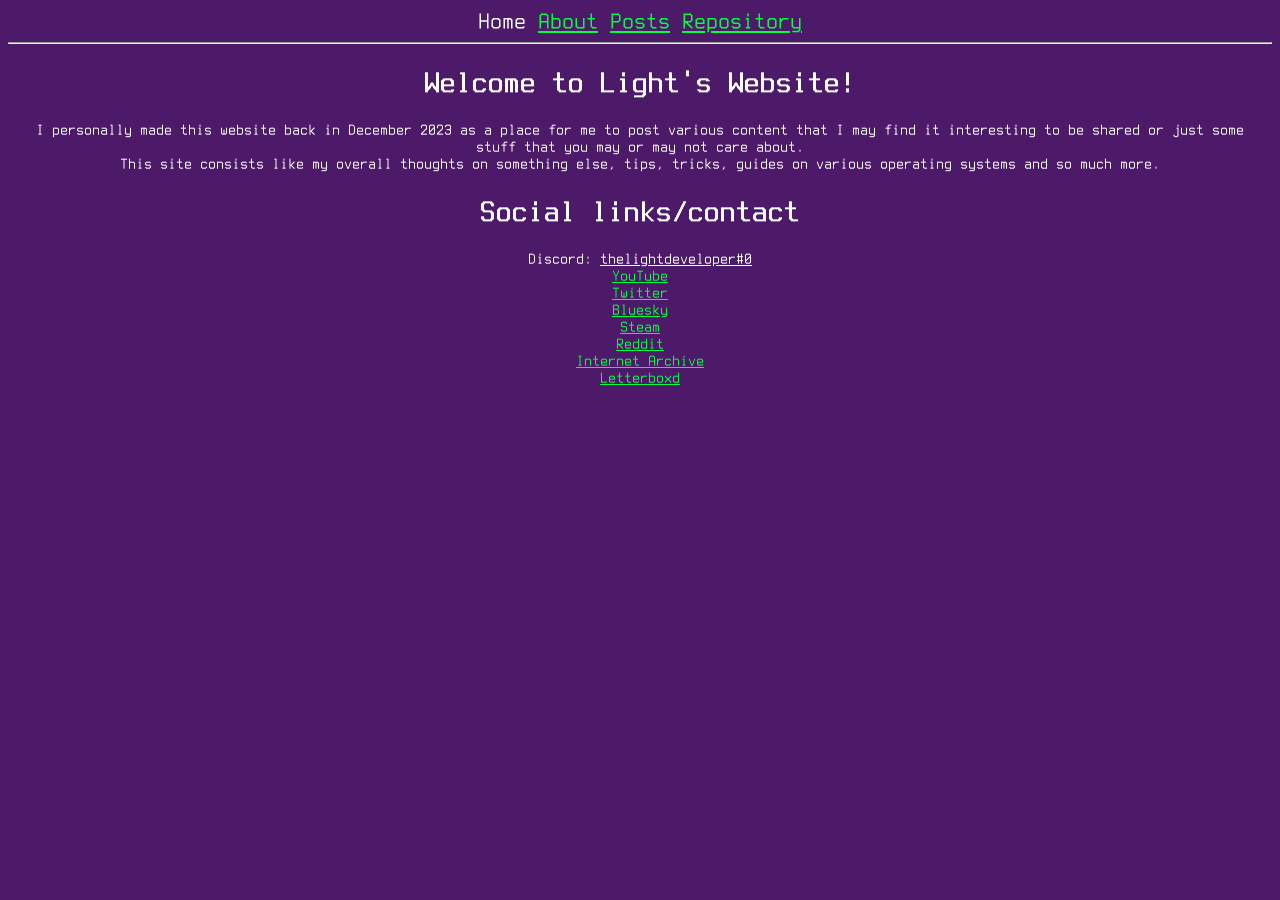
<file: index.html>
<!DOCTYPE html>
<html>
	<head>
		<meta charset="UTF-8">
		<meta name="viewport" content="width=device-width, initial-scale=1.0">
		<meta name="description" content="'Home">
		<meta name="author" content="Light">
		<title>Main Index - Light's Website</title>
		<link href="style.css" rel="stylesheet" type="text/css" media="all">
		<link rel="icon" type="image/ico" href="favicon.ico" />
	</head>
	<!-- Navigation bar start -->
	<div class="topnav">
		<a class="active">Home</a>
		<a href="/info/index.html">About</a>
		<a href="/posts/index.html">Posts</a>
		<a href="/repo/index.html">Repository</a>

	</div>
	<hr>
	<!-- Navigation bar end -->
	<!-- Site start -->
	<body>
		<div class="content">
			<div class="center">
				<h1>Welcome to Light's Website!</h1>
				I personally made this website back in December 2023 as a place for me to post various content that I may find it interesting to be shared or just some stuff that you may or may not care about.<br>
				This site consists like my overall thoughts on something else, tips, tricks, guides on various operating systems and so much more.
						<h1>Social links/contact</h1>
						 <div class="discord" title="Adding #0 is my own way of showing dissatisfaction with the username update back in mid 2023, as Discord still uses a #0 discriminator internally to this day. In an alternative timeline (if Discord would end up getting acquired by Microsoft?), it'd still be TheLightDeveloper#4422. You can still omit the #0 and just add 'thelightdeveloper'.">
                        Discord: <u>thelightdeveloper#0</u></div>
						<a href="https://www.youtube.com/channel/UC3E6286aHY95iE5HV0nfgfg">YouTube</a><br>
						<a href="https://twitter.com/LightDevelop">Twitter</a><br>
						<a href="https://bsky.app/profile/lightdev.neocities.org">Bluesky</a><br>
						<a href="https://steamcommunity.com/profiles/76561199036696814/">Steam</a><br>
						<a href="https://old.reddit.com/user/LightDevelop">Reddit</a><br>
						<a href="https://archive.org/details/@thelightdeveloper">Internet Archive</a><br>
						<a href="https://letterboxd.com/LightDevelop/">Letterboxd</a><br>
<body>
</html>
</file>
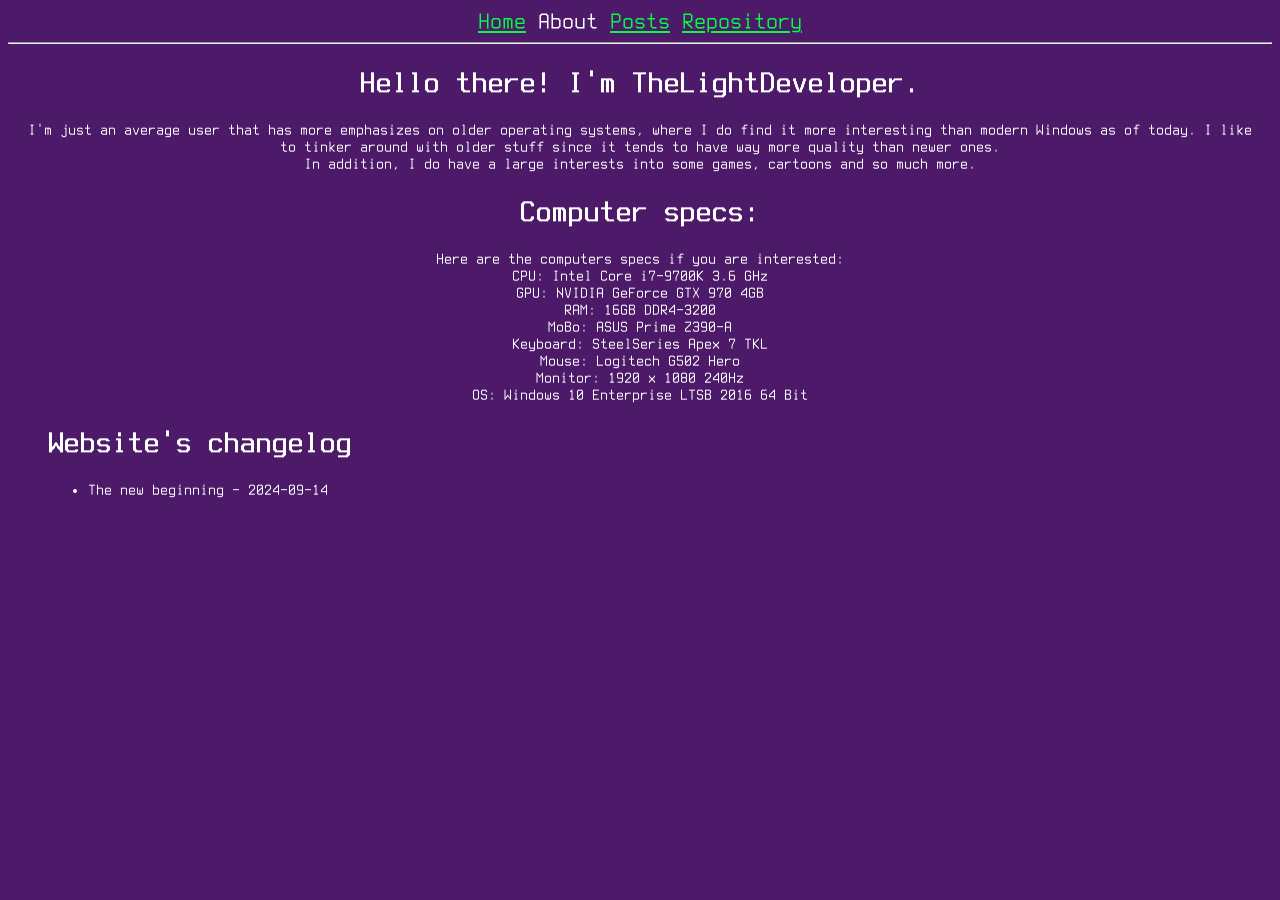
<file: info/index.html>
<!DOCTYPE html>
<html>
	<head>
		<meta charset="UTF-8">
		<meta name="viewport" content="width=device-width, initial-scale=1.0">
		<meta name="description" content="About">
		<meta name="author" content="Light">
		<title>About me - TheLightDeveloper's Website</title>
		<link href="/style.css" rel="stylesheet" type="text/css" media="all">
	</head>
		<!-- Navigation bar start -->
	<div class="topnav">
		<a href="/index.html">Home</a>
		<a class="active">About</a>
		<a href="/posts/index.html">Posts</a>
		<a href="/repo/index.html">Repository</a>
	</div>
	<hr>
	<!-- Navigation bar end -->
	<!-- Site start -->
	<body>
		<div class="content">
			<div class="center">
				<h1>Hello there! I'm TheLightDeveloper.</h1>
				I'm just an average user that has more emphasizes on older operating systems, where I do find it more interesting than modern Windows as of today. I like to tinker around with older stuff since it tends to have way more quality than newer ones.<br>
				In addition, I do have a large interests into some games, cartoons and so much more.
			</div>


		<div class="content">
				<div class="center">
					<h1>Computer specs:</h1>
					Here are the computers specs if you are interested:<br>
					CPU: Intel Core i7-9700K 3.6 GHz<br>
					GPU: NVIDIA GeForce GTX 970 4GB<br>
					RAM: 16GB DDR4-3200<br>
					MoBo: ASUS Prime Z390-A<br>
					Keyboard: SteelSeries Apex 7 TKL<br>
					Mouse: Logitech G502 Hero<br>
					Monitor: 1920 x 1080 240Hz<br>
					OS: Windows 10 Enterprise LTSB 2016 64 Bit<br>
				</div>
			<h1>Website's changelog</h1>
			<ul>
				<li>The new beginning - 2024-09-14</li>
			</ul>


</body>
</html>
</file>
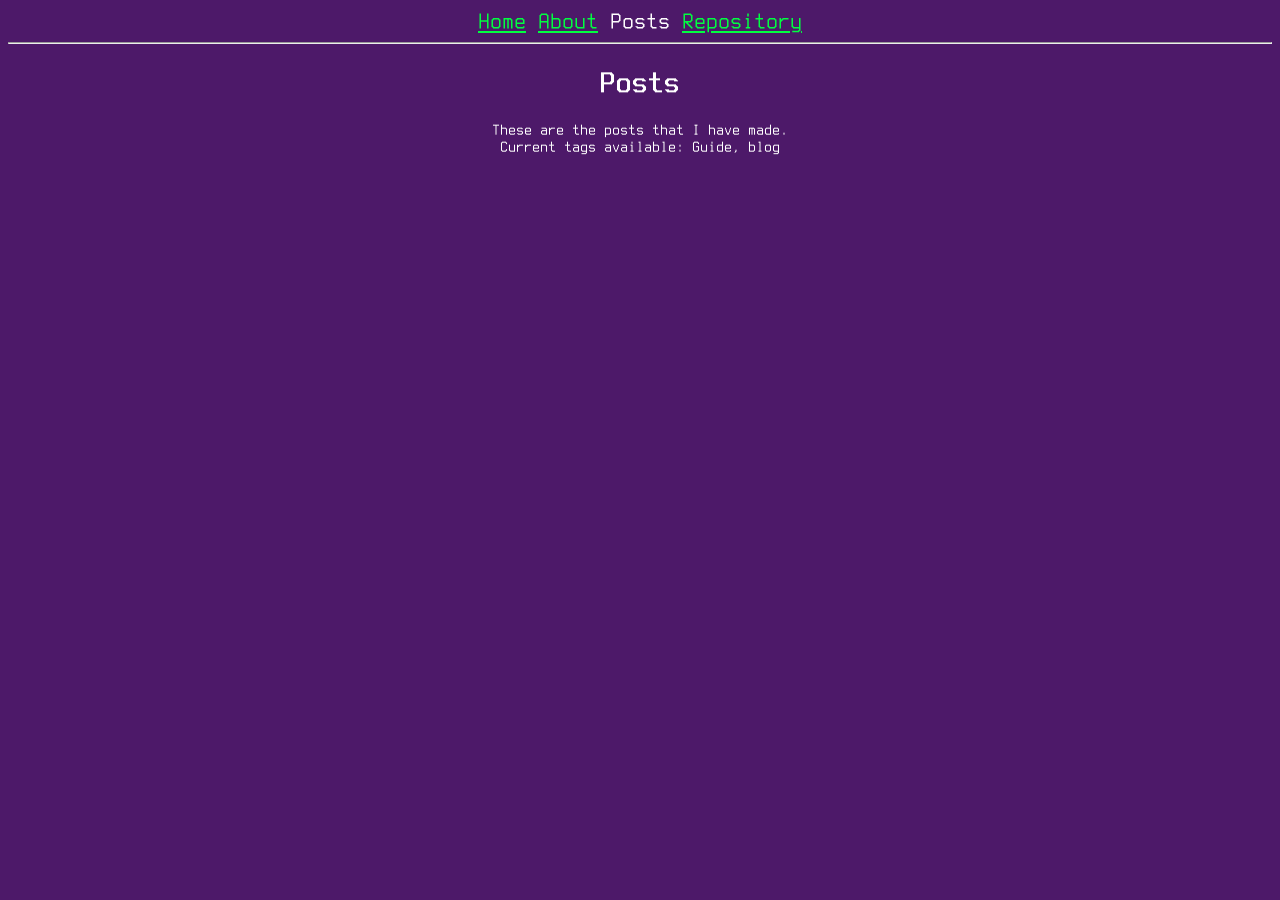
<file: posts/index.html>
<!DOCTYPE html>
<html>
	<head>
		<meta charset="UTF-8">
		<meta name="viewport" content="width=device-width, initial-scale=1.0">
		<meta name="description" content="Posts">
		<meta name="author" content="Light">
		<title>Posts - TheLightDeveloper's Website</title>
		<link href="/style.css" rel="stylesheet" type="text/css" media="all">
	</head>
	<!-- Navigation bar start -->
	<div class="topnav">
		<a href="/index.html">Home</a>
		<a href="/info/index.html">About</a>
		<a class="active">Posts</a>
		<a href="/repo/index.html">Repository</a>
	</div>
	<hr>
	<!-- Navigation bar end -->
	<!-- Site start -->
	<body>
		<div class="content">
			<div class="center">
				<h1>Posts</h1>
				These are the posts that I have made.<br>
				Current tags available: Guide, blog<br>
			</div>
	</body>
</html>
</file>
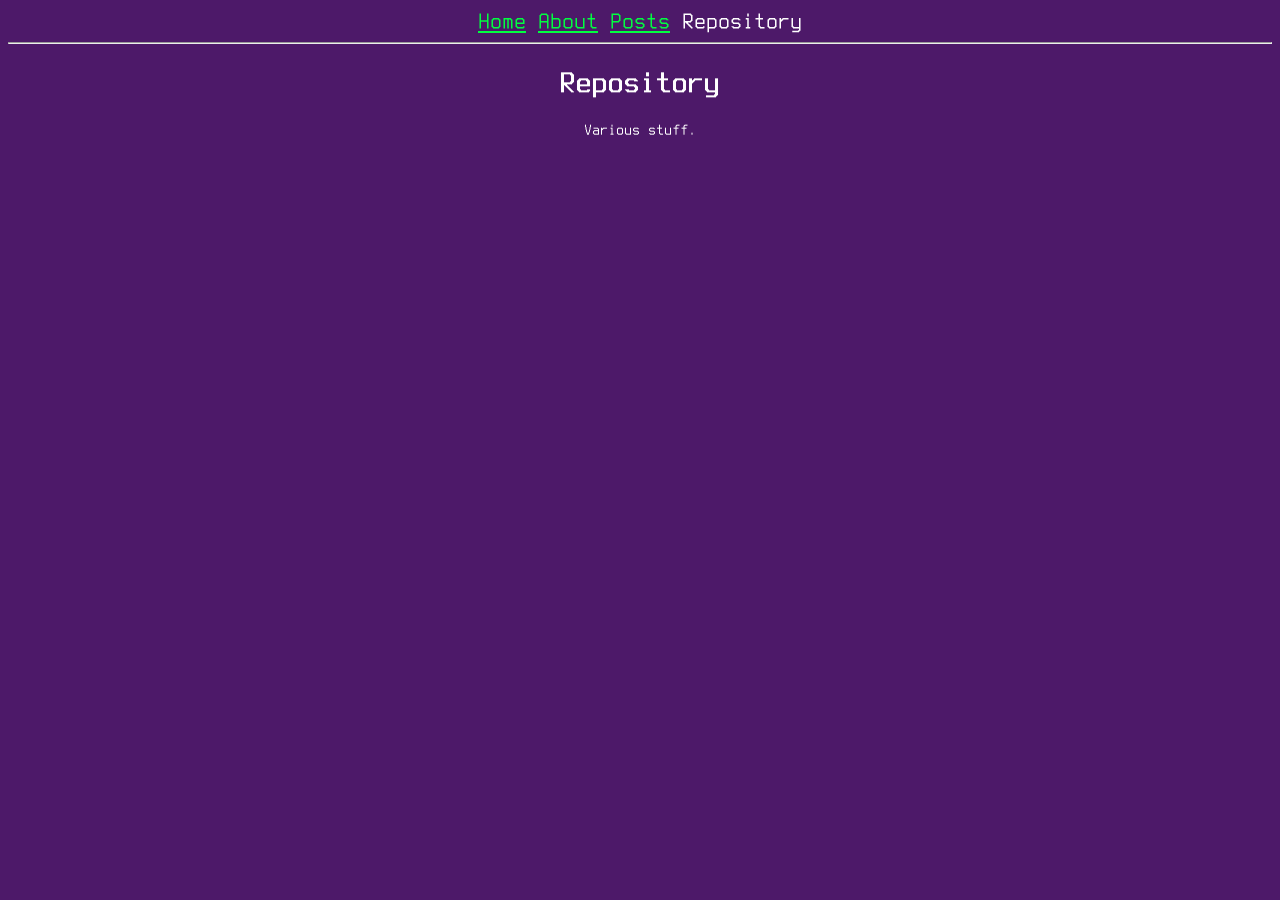
<file: repo/index.html>
<!DOCTYPE html>
<html>
	<head>
		<meta charset="UTF-8">
		<meta name="viewport" content="width=device-width, initial-scale=1.0">
		<meta name="description" content="Posts">
		<meta name="author" content="Light">
		<title>Repository - TheLightDeveloper's Website</title>
		<link href="/style.css" rel="stylesheet" type="text/css" media="all">
	</head>
	<!-- Navigation bar start -->
	<div class="topnav">
		<a href="/index.html">Home</a>
		<a href="/info/index.html">About</a>
		<a href="/posts/index.html">Posts</a>
		<a class="active">Repository</a>
	</div>
	<hr>
	<!-- Navigation bar end -->
	<!-- Site start -->
	<body>
		<div class="content">
			<div class="center">
				<h1>Repository</h1>
				Various stuff.
			</div>
	</body>
</html>
</file>
<file: style.css>
/* CSS is how you can add style to your website, such as colors, fonts, and positioning of your
   HTML content. To learn how to do something, just try searching Google for questions like
   "how to change link color." */
   @font-face{
	font-family: terminus;
	src: url(Terminus.ttf);
}
@font-face{
	font-family: terminusbold;
	src: url(TerminusB.ttf);
	font-weight: bold;
}
body {
  background-color: #4d1969;
  color: white;
  font-family: terminus, monospace;
  font-size: 16px;
}
h1{
	font-family: terminusbold;
	font-size: 32px;
}
h2{
	font-family: terminusbold;
	font-size: 24px;
}
a:link {
  color: rgb(0, 255, 64);
}
a:visited {
  color: rgb(253, 59, 0);
}
.topnav {
  font-size:24px;
  text-align:center;
}
.center {
  text-align: center;
}
.content {
	margin: 20px;
}
</file>
